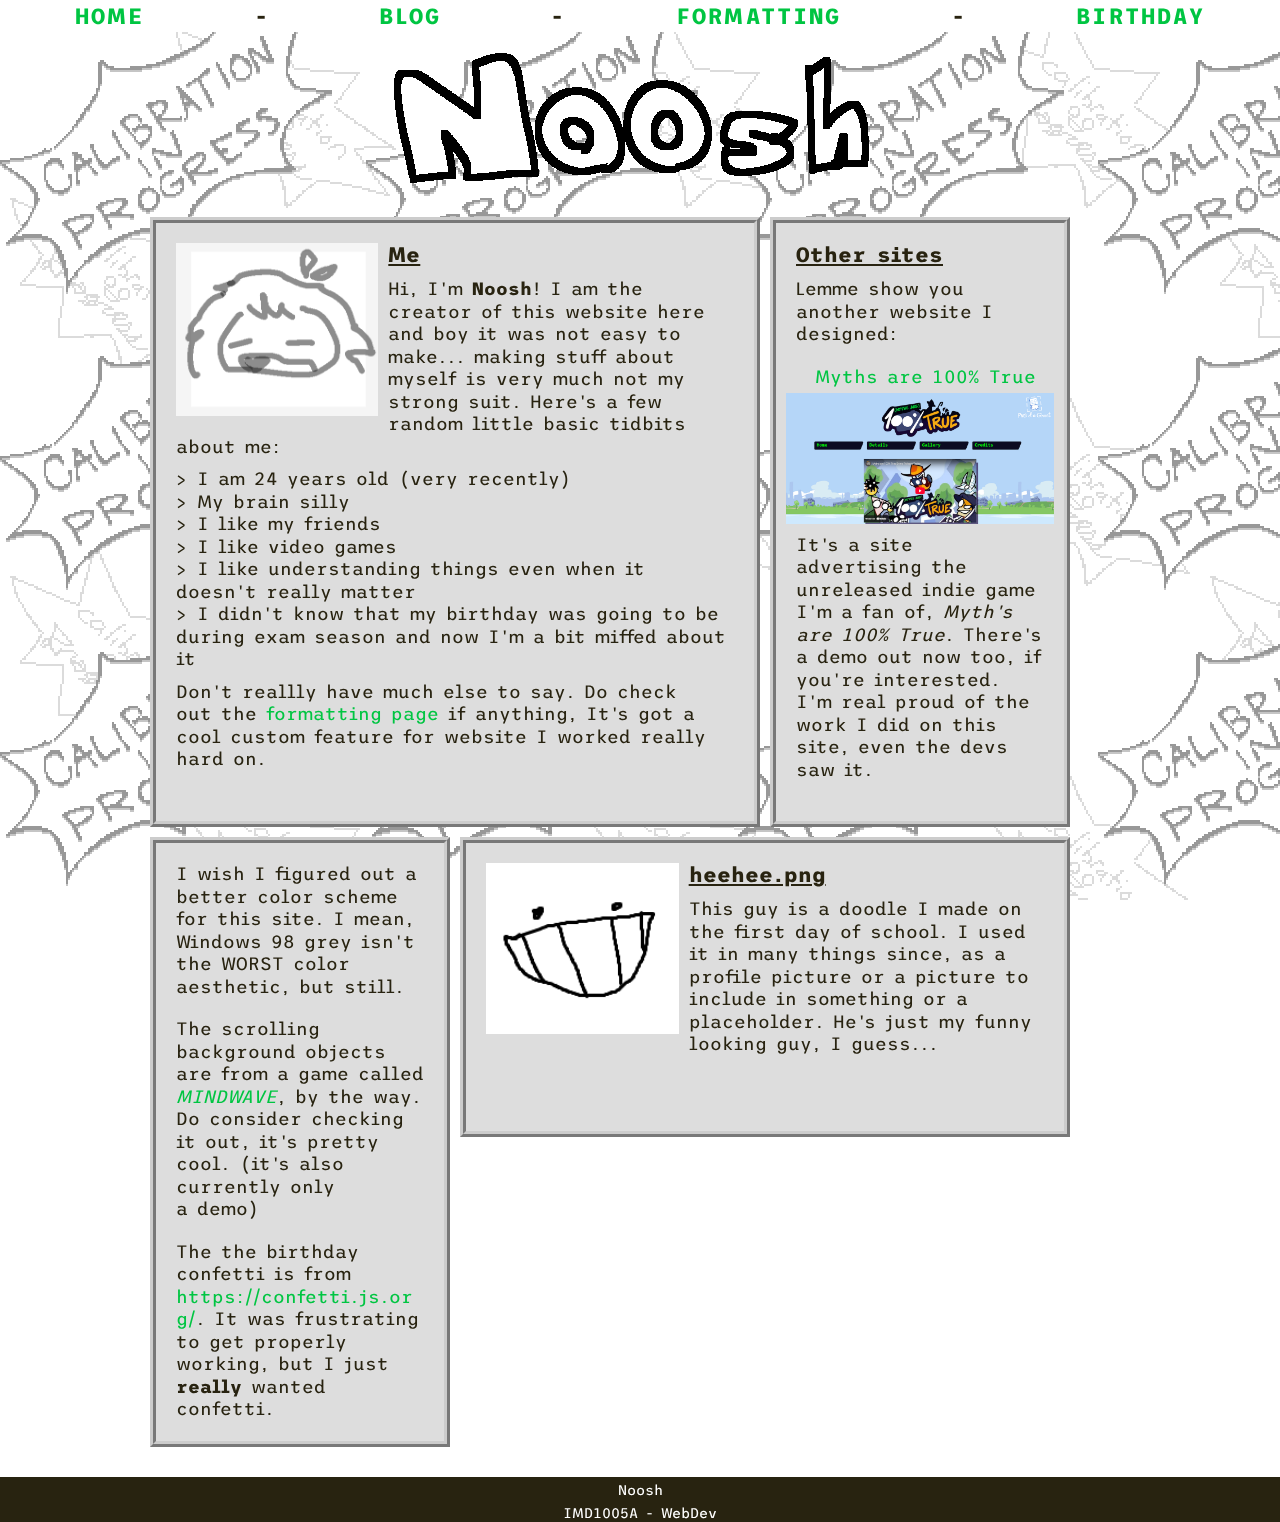
<file: index.html>
<!DOCTYPE html>
<html lang="en">
<head>
	<meta charset="UTF-8">
	<meta name="viewport" content="width=device-width, initial-scale=1.0">
	<link rel="stylesheet" href="styles/reset.css">
	<link rel="stylesheet" href="styles/style.css">
	<link rel="stylesheet" href="styles/home.css">
	<link rel="icon" href="favicon.ico" type="image/x-icon">
	<title>My Homepage!</title>
</head>
<body>
<header></header>
<div id="mobile-nav">
	<div class="mobile-nav-button" onclick="show_nav(false);"><img src="assets/mobile-nav-exit.png"></div>
</div>
<div class="mobile-nav-button" onclick="show_nav(true);"><img src="assets/mobile-nav-button.png"></div>
<div id="logo"><img src="assets/logo.png"></div>
<div id="container">
	<div class="bg1"></div>
	<div class="bg2"></div>
	<main>
		<div id="homepage">
			<div class="griditem -g2x2">
				<img src="assets/me.png"><h3>Me</h3>
				<p>
					Hi, I'm <b>Noosh</b>! I am the creator of this website here and boy it was not easy to make... 
					making stuff about myself is very much not my strong suit. Here's a few random little basic tidbits about me:
				</p>
				<ul>
					<li>I am 24 years old (very recently)</li>
					<li>My brain silly</li>
					<li>I like my friends</li>
					<li>I like video games</li>
					<li>I like understanding things even when it doesn't really matter</li>
					<li>I didn't know that my birthday was going to be during exam season and now I'm a bit miffed about it</li>
				</ul>
				<p>
					Don't reallly have much else to say. Do check out the <a href="formatting.html">formatting page</a> if anything, It's got a cool custom feature for website I worked really hard on.
				</p>
			</div>
			<div class="griditem -g1x2">
				<h3>Other sites</h3>
				<p>Lemme show you another website I designed:</p>
				<a class="coollink" href="https://100truegame.neocities.org/">Myths are 100% True</a>
				<a href="https://100truegame.neocities.org/"><img src="assets/100truegame.png"></a>
				<p>It's a site advertising the unreleased indie game I'm a fan of, <i>Myth's are 100% True</i>. There's a demo out now too, if you're interested. I'm real proud of the work I did on this site, even the devs saw it.</p>
			</div>
			<div class="griditem -g1x2">
				<p>
					I wish I figured out a better color scheme for this site. I mean, Windows 98 grey isn't the WORST color aesthetic, but still.
				</p>
				<p>
					The scrolling background objects are from a game called <a href="https://store.steampowered.com/app/2701030/MINDWAVE/"><i>MINDWAVE</i></a>, by the way. 
					Do consider checking it out, it's pretty cool. (it's also currently only a demo)
				</p>
				<p>
					The the birthday confetti is from <a href="https://confetti.js.org/">https://confetti.js.org/</a>. 
					It was frustrating to get properly working, but I just <b>really</b> wanted confetti.
				</p>
			</div>
			<div class="griditem -g2x1">
				<img src="assets/heehee.png"> 
				<h3>heehee.png</h3>
				<p>
					This guy is a doodle I made on the first day of school. I used it in many things since, 
					as a profile picture or a picture to include in something or a placeholder.
					He's just my funny looking guy, I guess...
				</p>
			</div>
		</div>
	</main>
</div>
<footer></footer>
<script src="scripts/script.js"></script>
</body>
</html>
<!-- https://css-tricks.com/3d-inset-parallax-effect/ -->
<!--https://keithclark.co.uk/articles/pure-css-parallax-websites/ -->
</file>
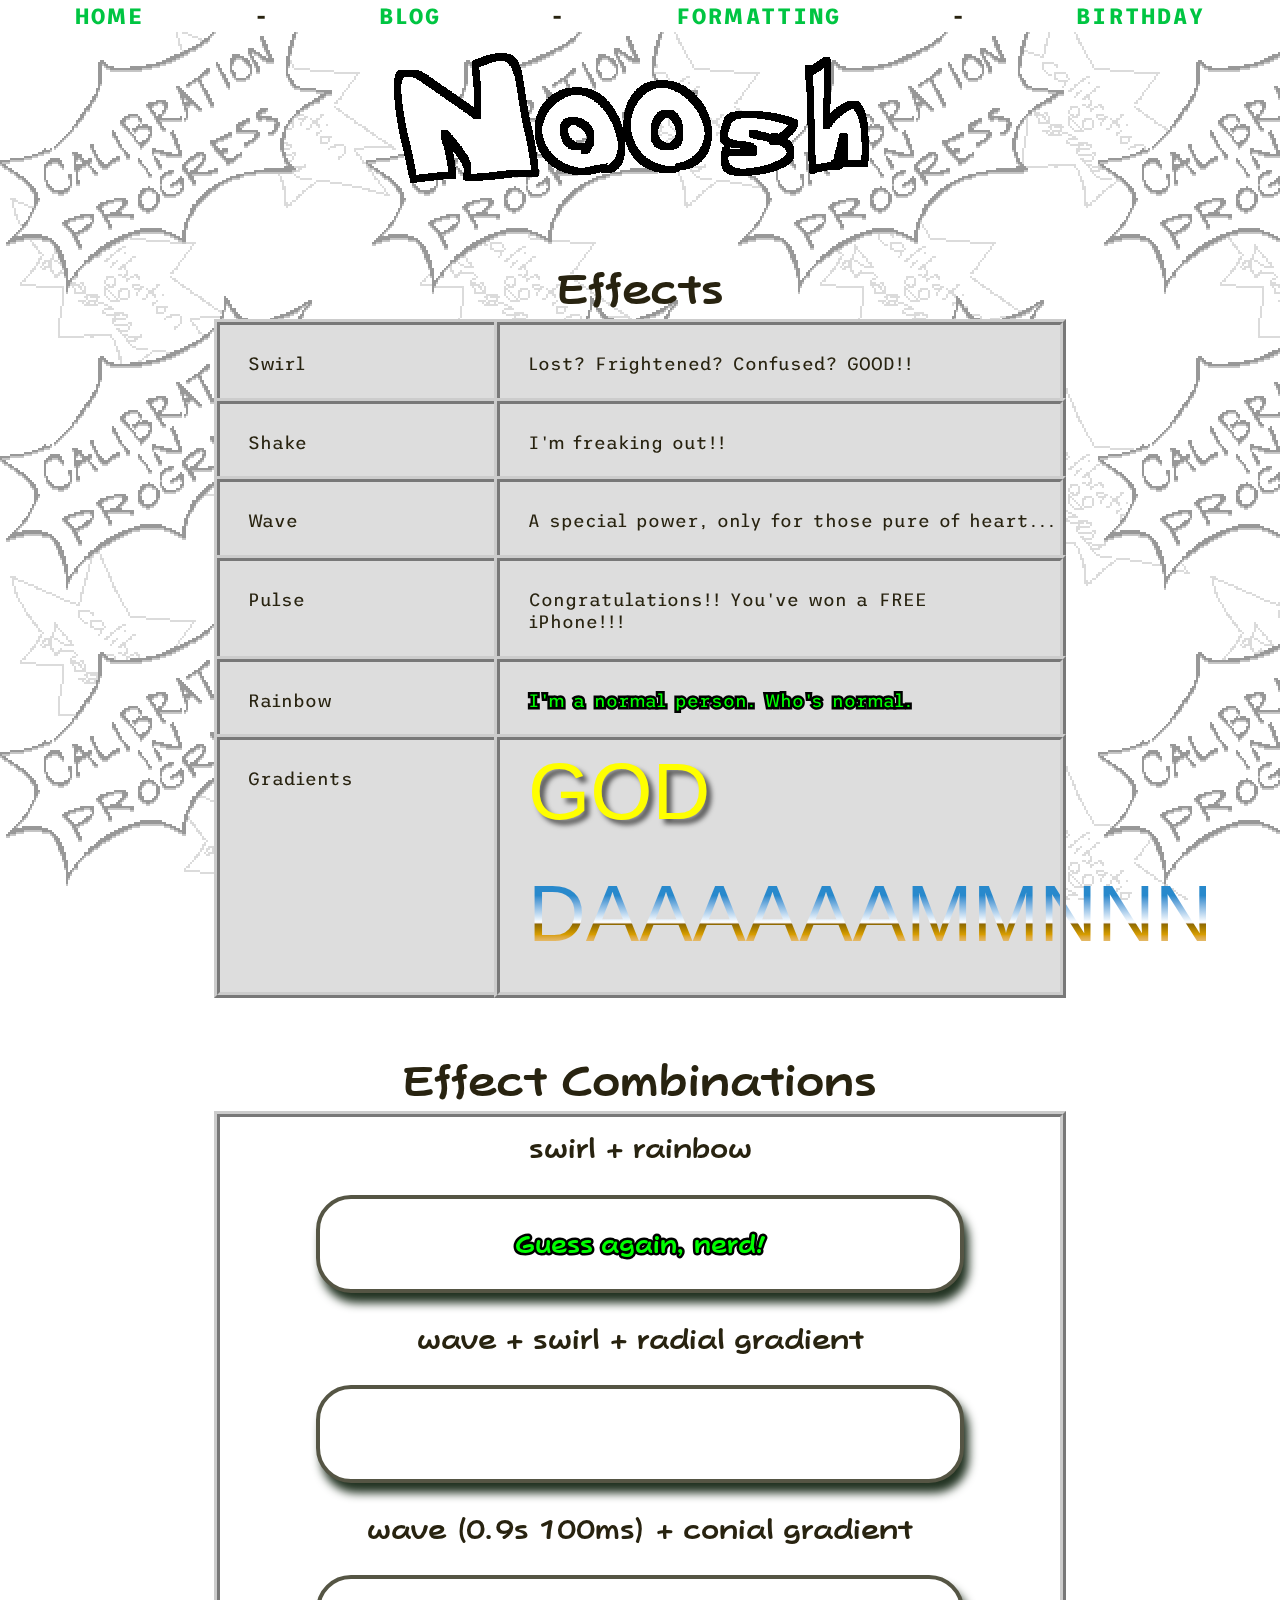
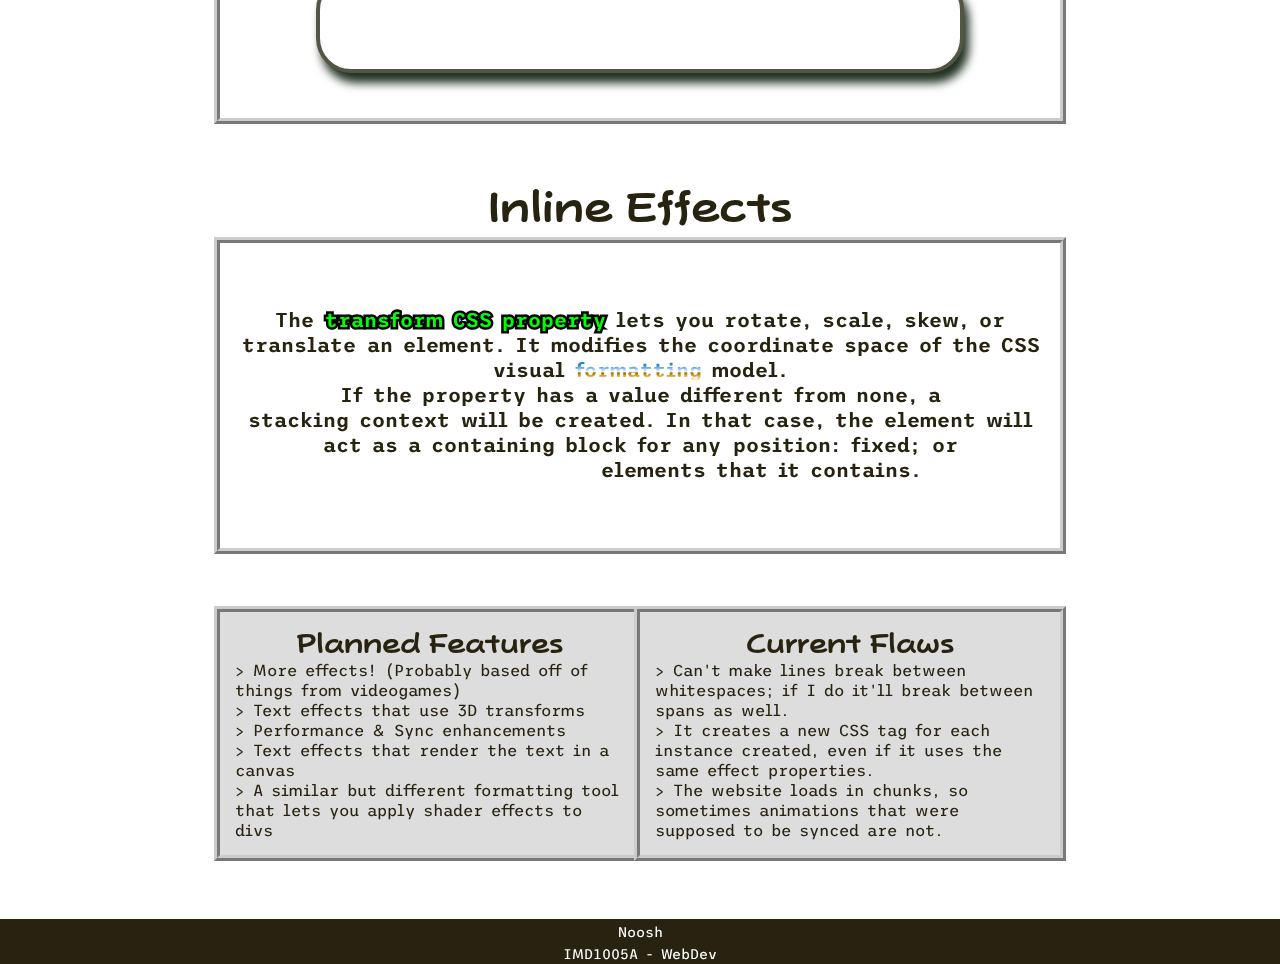
<file: formatting.html>
<!DOCTYPE html>
<html lang="en">
<head>
	<meta charset="UTF-8">
	<meta name="viewport" content="width=device-width, initial-scale=1.0">
	<link rel="stylesheet" href="styles/reset.css">
	<link rel="stylesheet" href="styles/style.css">
	<link rel="stylesheet" href="styles/formatting.css">
	<link rel="stylesheet" href="styles/formattingpage.css">
	<script src="scripts/formatting.js"></script>
	<link rel="icon" href="favicon.ico" type="image/x-icon">
	<title>My Cool Text Formatting!</title>
</head>
<body>
<header></header>
<div id="mobile-nav">
	<div class="mobile-nav-button" onclick="show_nav(false);"><img src="assets/mobile-nav-exit.png"></div>
</div>
<div class="mobile-nav-button" onclick="show_nav(true);"><img src="assets/mobile-nav-button.png"></div>
<div id="logo"><img src="assets/logo.png"></div>
<div id="container">
	<div class="bg1"></div>
	<div class="bg2"></div>
	<main>
		<h1>Effects</h1>
		<div id="gridtable">
			<div class="gridcell">Swirl</div><div class="gridcell">
				<f- swirl>Lost? Frightened? Confused? GOOD!!</f->
			</div>
			<div class="gridcell">Shake</div><div class="gridcell">
				<f- shake>I'm freaking out!!</f->
			</div>
			<div class="gridcell">Wave</div><div class="gridcell">
				<f- wave>A special power, only for those pure of heart...</f->
			</div>
			<div class="gridcell">Pulse</div><div class="gridcell">
				<f- pulse>Congratulations!! You've won a</f-> <f- pulse wave="1.2s/100ms">FREE</f-> <f- pulse>iPhone!!!</f->
			</div>
			<div class="gridcell">Rainbow</div><div class="gridcell">
				<f- rainbow>I'm a normal person. Who's normal.</f->
			</div>
			<div class="gridcell">Gradients</div><div class="gridcell sbahj">
				<div class="yellou">GOD</div>
				<f- grad="lg///#2889CC 30%/#fff 60%/#906A00 62%/#D99F00 74%/#fff 100%">DAAAAAAMMNNN</f->
				<!-- TEXT FLOWING OUT FROM BOX IS INTENTIONAL!!!! -->
			</div>
		</div>
		
		<h1><br>Effect Combinations</h1>
		<div id="combination">
			<h2>swirl + rainbow</h2>
			<div class="box">
				<f- swirl rainbow>Guess again, nerd!</f->
			</div>
			<h2>wave + swirl + radial gradient</h2>
			<div class="box">
				<f- wave swirl grad="rg/circle at center/oklab/!red 10%/#0000ff 50%/!red 90%">Like a waving flag</f->
			</div>
			<h2>wave (0.9s 100ms) + conial gradient</h2>
			<div class="box">
				<f- wave="0.9s/100ms" grad="cg/90deg at 50% 60%/srgb/!hsl(360 100% 50%)/!hsl(315 100% 50%)/!hsl(270 100% 50%)/!hsl(225 100% 50%)/!hsl(180 100% 50%)/!hsl(135 100% 50%)/!hsl(90 100% 50%)/!hsl(45 100% 50%)/!hsl(0 100% 50%)">A circular rainbow</f->
			</div>
		</div>
		<h1><br>Inline Effects</h1>
		<div id="integrated">
			<p><f- pulse shake grad="//lch/!red 10%/!blue 70%">a e i o u</f-></p>
			<br>
			<p>The <f- rainbow shake>transform CSS property</f-> lets you rotate, scale, skew, or <f- swirl>translate</f-> an element. It modifies the <f- wave>coordinate space</f-> of the CSS visual <f- grad="lg///#2889CC 30%/#fff 60%/#906A00 62%/#D99F00 74%/#fff 100%">formatting</f-> model.</p>
			<p>If the property has a value different from none, a <f- shake>stacking context</f-> will be created. In that case, the element will act as a containing block for any <f- swirl shake>position: fixed;</f-> or <f- swirl wave grad="/90deg/hsl/!hsl(360 100% 50%)/!hsl(315 100% 50%)/!hsl(270 100% 50%)/!hsl(225 100% 50%)/!hsl(180 100% 50%)/!hsl(135 100% 50%)/!hsl(90 100% 50%)/!hsl(45 100% 50%)/!hsl(0 100% 50%)">position: absolute;</f-> elements that it contains.</p>
			<br>
			<f- wave shake grad="//oklab/!black 10%/!red 70%">a i u e o</f->
		</div>
		<div id="split-points">
			<div>
				<h2>Planned Features</h2>
				<ul>
					<li>More effects! (Probably based off of things from videogames)</li>
					<li>Text effects that use 3D transforms</li>
					<li>Performance & Sync enhancements</li>
					<li>Text effects that render the text in a canvas</li>
					<li>A similar but different formatting tool that lets you apply shader effects to divs</li>
				</ul>
			</div>
			<div>
				<h2>Current Flaws</h2>
				<ul>
					<li>Can't make lines break between whitespaces; if I do it'll break between spans as well.</li>
					<li>It creates a new CSS tag for each instance created, even if it uses the same effect properties.</li>
					<li>The website loads in chunks, so sometimes animations that were supposed to be synced are not.</li>
				</ul>
			</div>
		</div>
	</main>
</div>
<footer></footer>
<script src="scripts/script.js"></script>
</body>
</html>
</file>
<file: styles/style.css>
@import url('https://fonts.googleapis.com/css2?family=Trispace:wght@100..800&display=swap');

@font-face {
    font-family: 'PopJoy';
    src: url('../assets/popjoy.woff2') format('woff2'),
         url('../assets/popjoy.woff') format('woff');
    font-weight: normal;
    font-style: normal;
}

:root {
	--w: 720px;
	--extraspace: 0px;
	--bgs: 2; /* BG SCALE */

	line-height: 1.4;
	font-size: 18px;
	color: #282310;
}

body {
	background: #fff;
	line-height: 1.25;
	font-family: 'Trispace', serif;
	font-size: 18px;
	color: #282310;
	min-height: 100vh;
}

a {
	color:rgb(0, 197, 66);
	transition: all .2s ease-out;
	text-decoration: solid;
}
a:visited {
	color: rgb(168, 187, 102);
}
a:hover {
	color: rgb(110, 184, 0);
	text-decoration: underline;
}
a:active {
	color: #ff0;
}

#skiplink { /* https://stackoverflow.com/questions/62107074/how-to-hide-a-text-and-make-it-accessible-by-screen-reader */
    position: absolute !important;
    height: 1px; 
    width: 1px;
    overflow: hidden;
    clip: rect(1px 1px 1px 1px); /* IE6, IE7 - a 0 height clip, off to the bottom right of the visible 1px box */
    clip: rect(1px, 1px, 1px, 1px); /*maybe deprecated but we need to support legacy browsers */
    clip-path: inset(50%); /*modern browsers, clip-path works inwards from each corner*/
    white-space: nowrap; /* added line to stop words getting smushed together (as they go onto seperate lines and some screen readers do not understand line feeds as a space */
}

.mobile-nav-button {
	display: none;
	position: fixed;
	top: 8px;
	left: 8px;
	width: 50px;
}

#mobile-nav {
	position: fixed;
	inset: 0 0 0 0;
	display: none;
	overflow-y: scroll;
	z-index: 50;
	width: 100%;
	height: 100%;
	background: #fff;
	line-height: 1.8em;

	.mobile-nav-button {
		position: sticky;
		margin: 8px;
		z-index: 51;
	}

	>li {
		margin: 0px 10px;
		padding: 0px 10px;
		line-height: 1.6em;
	}

	nav {
		margin: 10px;
		padding: 10px;
		
		border-bottom: 3px solid;
		border-image-slice: 1;
		border-image-source: linear-gradient(to right, #fff, #000, #fff);

		a {
			display: block;
		}
		span {
			display: none;
		}
		
	}
}



.bg1, .bg2 {
	position: fixed;
	inset: 0 0 0 0;
	background-attachment: fixed;
	background-position: 0px 0px;
	min-height: 100vh;
	image-rendering: pixelated;
}

.bg1 {
	background-image: url('../assets/bgthing_1.png');
	background-size: calc(183px*var(--bgs)) calc(148px*var(--bgs));
	animation: 14s linear bgscroll-1 infinite;
	z-index: -1;
}

.bg2 {
	background-image: url('../assets/bgthing_0.png');
	background-size: calc(200px*var(--bgs)) calc(189px*var(--bgs));
	animation: 24s linear bgscroll infinite;
	z-index: -2;
}

@keyframes bgscroll {
    0% { background-position: 0px 0px; }
    100% { background-position: calc(200px*var(--bgs)) calc(189px*var(--bgs)); }
}

@keyframes bgscroll-1 {
    0% { background-position: 0px 0px; }
    100% { background-position: calc(183px*var(--bgs)) calc(-148px*2*var(--bgs)); }
}

header {
	background: #fff;
	height: 32px;
	font-size: 22px;
	letter-spacing: 0.15ch;
	padding: 5px;
	text-align: center;
	padding: 3px 20px;
	>nav {
		display: flex;
		justify-content: space-around;
		width: 100%;
		font-weight: bold;
	}
}

#container {
	display: grid;
	grid-template-columns: 1fr var(--extraspace);
	max-width: calc(var(--w) + var(--extraspace));
	margin: 0 auto;
}

#logo {
	flex:0 0 100%;
	margin: 20px auto 0px;
	height: fit-content;
	img {
		width: min(100%, 640px);
		margin: auto;
	}
}

main {
	order: 1;
	flex: 1 2;
	max-width: var(--w);
}

h1, h2, h3 {
	line-height: 1.2;
}

footer {
	position: static;
	bottom: 0px;
	width: 100%;
	background-color: #282310;
	text-align: center;
	color: #fff;
	font-size: 14px;
	p {
		padding-top: 5px;
	}
}

@media (max-width: 780px) {
	header {
		display: none;
	}

	.mobile-nav-button {
		display: block;
	}
}

@media (max-width: 522px) {
	#container {
		display: block;
		grid-template-columns: unset;
		margin: 0 auto;
	}
}
</file>
<file: styles/home.css>
:root {
	--w: 980px;
}


#homepage {
	margin: 30px 0px;
	display: grid;
	grid-auto-flow: dense;
	grid-template-columns: repeat(auto-fill, 300px);
	grid-auto-rows: 300px;
	align-items: stretch;
	justify-items: stretch;
	gap: 10px;
	min-height: 100;
}

/* https://css-tricks.com/almanac/properties/g/grid-auto-flow/ */
/* https://css-tricks.com/snippets/css/complete-guide-grid/#prop-grid-gap */

.griditem {
	background-color: #ddd;
	border: 6px ridge #ccc;
	padding: 10px;

	ul {
		list-style: inside "> ";
	}

	/* https://rstacruz.github.io/rscss/variants.html */
	&.-g1x1 {
		grid-column: span 1;
		grid-row: span 1;
	}
	&.-g2x2 {
		grid-column: span 2;
		grid-row: span 2;
	}
	&.-g2x1 {
		grid-column: span 2;
		grid-row: span 1;
	}
	&.-g3x1 {
		grid-column: span 3;
		grid-row: span 1;
	}
	&.-g1x2 {
		grid-column: span 1;
		grid-row: span 2;
		p {
			margin-bottom: 20px;
		}
	}
	&.-g1x3 {
		grid-column: span 1;
		grid-row: span 3;
	}
	&.-g2x2>img {
		float: left;
		width: 35%;
		margin: 10px;
	}
	&.-g2x1>img {
		float: left;
		width: 33.333%;
		margin: 10px;
	}
	h3, p, ul {
		margin: 10px;
	}
	h3 {
		text-decoration: underline;
	}
}

.coollink {
	display: block;
	width: 100%;
	text-align: center;
	margin: 5px;
}

/* @media (max-width: 780px) {} */

@media (max-width: 522px) {
	#homepage {
		display: block;
		/* grid-auto-flow: row; */
		/* grid-template-columns: repeat(auto-fill, 300px); */
	}
	.griditem {
		margin: 30px 0px;
		border-style: ridge none;
		min-height: 300px;
	}
}
</file>
<file: styles/formatting.css>
.cool-bold {
	font-weight: bolder;
}
.cool-gradient {
	background-origin:border-box;
	background-clip: text;
	-webkit-background-clip: text;
	color: transparent;
	-webkit-text-fill-color: transparent;
}

.cool-swirl, .cool-shake, .cool-wave, .cool-pulse {
    animation-fill-mode: forwards;
	/* white-space: preserve nowrap; */
	white-space: pre;
}
/* .cool-swirl:-moz-only-whitespace, .cool-shake:-moz-only-whitespace, .cool-wave:-moz-only-whitespace {
	white-space: revert;
} */
.cool-swirl span, .cool-shake span, .cool-wave span, .cool-pulse span {
	position: relative;
	display: inline-block;
	white-space: pre;
	animation-composition: accumulate;
}
.cool-rainbow span {
	color: rgb(0, 255, 0);
	-webkit-text-stroke: 5px #000000;
	paint-order: stroke fill;
}
@keyframes swirl-anim {
	0% 		{ transform: rotate(0deg) translate(-.2em) rotate(0deg); }
	100% 	{ transform: rotate(360deg) translate(-.2em) rotate(-360deg); }
}
@keyframes shake-anim {
	0% 		{ top: -0.05em; left: -0.025em; }
	12.5% 	{ top: -0.035em; left: 0.05em; }
	25% 	{ top: 0.025em; left: -0.05em; }
	37.5% 	{ top: -0.025em; left: 0em; }
	50% 	{ top: 0.05em; left: -0.025em; }
	62.5% 	{ top: -0.05em; left: 0.05em; }
	75% 	{ top: 0.025em; left: -0.025em; }
	87.5% 	{ top: 0.05em; left: 0.038em; }
	100% 	{ top: -0.05em; left: -0.025em; }
}
@keyframes rainbow-anim {
	0% 		{ filter: hue-rotate(360deg); }
}
/* smoother sine motion? https://stackoverflow.com/a/63035682 */
@keyframes wave-anim { 
	0% { top: -0.2em; }
	50% { top: 0.2em; }
	100% { top: -0.2em; }
}
@keyframes pulse-anim {
	0% { transform: scale(1); }
	100% { transform: scale(1.5); }
}
</file>
<file: styles/formattingpage.css>
:root {
	--w: 840px;
}

body {
	overflow-x: hidden;
}

main {
	text-align: center;
	margin-top: 64px;
}

h1,h2,h3 {
	font-family: 'PopJoy';
}

h1 {
	font-size: 42px;
	margin: 12px;
}

#gridtable {
	text-align: initial;
	display: grid;
	grid-template-columns: 1fr 2fr;
	grid-auto-rows: auto;
	max-width: 840px;
}

.gridcell {
	background-color: #ddd;
	outline: 6px ridge #ccc;
	padding: 28px;
	max-width: 560px;
	
}

.sbahj {
	font-family: 'Comic Sans MS', sans-serif;
	font-size: 80px;
	word-wrap: none;
	.yellou {
		color: #ff0;
		text-shadow: #0009 5px 5px 5px;
		line-height: .6em;
		margin-bottom: .6em;
	}
}

#combination, #integrated {
	background-color: #fff;
	outline: 6px ridge #ccc;
	padding: 15px;
}

#integrated {
	font-weight: 600;
	font-size: 20px;
}

#split-points {
	margin: 64px 0px;
	text-align: initial;
	display: grid;
	grid-template-columns: 1fr 1fr;
	>div {
		background-color: #ddd;
		outline: 6px ridge #ccc;
		padding: 15px;
		h2 {
			text-align: center;
		}
		ul {
			font-size: 16px;
			list-style: inside "> ";
		}
	}
}

.box {
	font-family: 'PopJoy';
	background: white;
	color: black;
	font-size: 24px;
	width: 80%;
	margin: 30px auto;
	padding: 30px;
	box-shadow: 5px 10px 10px #232;
	border: .2em solid #554;
	border-radius: 35px;
}

@media (max-width: 780px) {
	#gridtable {
		display: grid;
		grid-template-columns: 100%;
		grid-auto-rows: auto;
		max-width: 100%;
	}

	.gridcell {
		padding: 15px 5px;
		max-width: 100%;
		font-size: 3.5vw;
		overflow-x: hidden;
	}

	.box {
		width: 95%;
		margin: 20px auto;
		padding: 25px;
		font-size: 20px;
	}

	#combination {
		h2 {
			font-size: 24px;
		}
	}

	#split-points {
		grid-template-columns: 1fr;
	}
}
</file>
